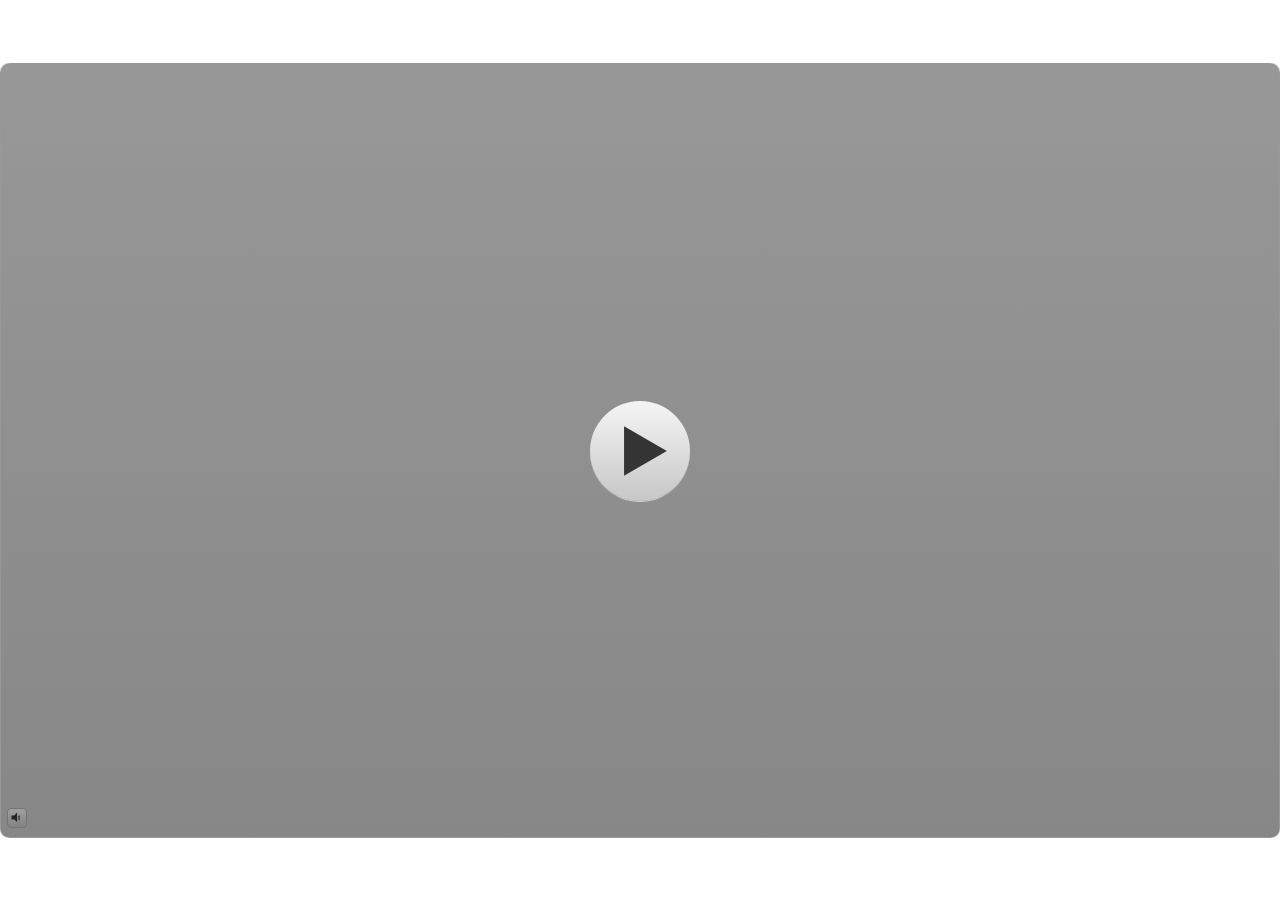
<file: index.html>
<!doctype html>
<html lang="en-US">
<head>
  <meta charset="utf-8">
  <!-- Created using Storyline 3 - http://www.articulate.com  -->
  <!-- version: 3.17.27621.0 -->
  <title>MEDIA SKRIPSHIT</title>
  <meta http-equiv="x-ua-compatible" content="IE=edge"/>
  <meta name="viewport" content="width=device-width,initial-scale=1,user-scalable=no,shrink-to-fit=no,minimal-ui"/>
  <meta name="apple-mobile-web-app-capable" content="yes"/>
  <style>
    html, body { height: 100%; padding: 0; margin: 0 }
    #app { height: 100%; width: 100%; }
  </style>
  
  <script>window.THREE = { };</script>
</head>
<body style="background: #FFFFFF" class="cs-HTML theme-classic">
  <!-- 360 -->
  <script>!function(e){var i=/iPhone/i,o=/iPod/i,n=/iPad/i,t=/(?=.*\bAndroid\b)(?=.*\bMobile\b)/i,d=/Android/i,s=/(?=.*\bAndroid\b)(?=.*\bSD4930UR\b)/i,b=/(?=.*\bAndroid\b)(?=.*\b(?:KFOT|KFTT|KFJWI|KFJWA|KFSOWI|KFTHWI|KFTHWA|KFAPWI|KFAPWA|KFARWI|KFASWI|KFSAWI|KFSAWA)\b)/i,r=/IEMobile/i,h=/(?=.*\bWindows\b)(?=.*\bARM\b)/i,a=/BlackBerry/i,l=/BB10/i,p=/Opera Mini/i,f=/(CriOS|Chrome)(?=.*\bMobile\b)/i,u=/(?=.*\bFirefox\b)(?=.*\bMobile\b)/i,c=new RegExp("(?:Nexus 7|BNTV250|Kindle Fire|Silk|GT-P1000)","i"),w=function(e,i){return e.test(i)},A=function(e){var A=e||navigator.userAgent,v=A.split("[FBAN");if(void 0!==v[1]&&(A=v[0]),this.apple={phone:w(i,A),ipod:w(o,A),tablet:!w(i,A)&&w(n,A),device:w(i,A)||w(o,A)||w(n,A)},this.amazon={phone:w(s,A),tablet:!w(s,A)&&w(b,A),device:w(s,A)||w(b,A)},this.android={phone:w(s,A)||w(t,A),tablet:!w(s,A)&&!w(t,A)&&(w(b,A)||w(d,A)),device:w(s,A)||w(b,A)||w(t,A)||w(d,A)},this.windows={phone:w(r,A),tablet:w(h,A),device:w(r,A)||w(h,A)},this.other={blackberry:w(a,A),blackberry10:w(l,A),opera:w(p,A),firefox:w(u,A),chrome:w(f,A),device:w(a,A)||w(l,A)||w(p,A)||w(u,A)||w(f,A)},this.seven_inch=w(c,A),this.any=this.apple.device||this.android.device||this.windows.device||this.other.device||this.seven_inch,this.phone=this.apple.phone||this.android.phone||this.windows.phone,this.tablet=this.apple.tablet||this.android.tablet||this.windows.tablet,"undefined"==typeof window)return this},v=function(){var e=new A;return e.Class=A,e};"undefined"!=typeof module&&module.exports&&"undefined"==typeof window?module.exports=A:"undefined"!=typeof module&&module.exports&&"undefined"!=typeof window?module.exports=v():"function"==typeof define&&define.amd?define("isMobile",[],e.isMobile=v()):e.isMobile=v()}(this);
    window.isMobile.apple.tablet = window.isMobile.apple.tablet ||
      (navigator.platform === 'MacIntel' && navigator.maxTouchPoints > 1);
    window.isMobile.apple.device = window.isMobile.apple.device || window.isMobile.apple.tablet;
    window.isMobile.tablet = window.isMobile.tablet || window.isMobile.apple.tablet;
    window.isMobile.any = window.isMobile.any || window.isMobile.apple.tablet;
  </script>

  <div id="focus-sink" tabindex="-1"></div>

  <div id="preso"></div>
  <script>
    window.DS = {};
    window.globals = {
      DATA_PATH_BASE: '',
      HAS_FRAME: true,
      HAS_SLIDE: true,

      lmsPresent: false,
      tinCanPresent: false,
      cmi5Present: false,
      aoSupport: false,
      scale: 'show all',
      captureRc: false,
      browserSize: 'fullscreen',
      bgColor: '#FFFFFF',
      features: '',
      themeName: 'classic',
      preloaderColor: '#FFFFFF',
      suppressAnalytics: true,
      productChannel: 'enterprise',
      publishSource: 'storyline',
      aid: '',
      cid: '09a4f780-f6a6-4478-a9ce-cacfe9e671b9',
      playerVersion: '3.17.27621.0',
      maxIosVideoElements: 10,

      
      parseParams: function(qs) {
        if (window.globals.parsedParams != null) {
          return window.globals.parsedParams;
        }
        qs = (qs || window.location.search.substr(1)).split('+').join(' ');
        var params = {},
            tokens,
            re = /[?&]?([^=]+)=([^&]*)/g;

        while (tokens = re.exec(qs)) {
          params[decodeURIComponent(tokens[1]).trim()] =
            decodeURIComponent(tokens[2]).trim();
        }
        window.globals.parsedParams = params;
        return params;
      }

    };

    (function() {

      var classTypes = [ 'desktop', 'mobile', 'phone', 'tablet' ];

      var addDeviceClasses = function(prefix, testObj) {
        var curr, i;
        for (i = 0; i < classTypes.length; i++) {
          curr = classTypes[i];
          if (testObj[curr]) {
            document.body.classList.add(prefix + curr);
          }
        }
      };

      var params = window.globals.parseParams(),
          isDevicePreview = params.devicepreview === '1',
          isPhoneOverride = params.deviceType === 'phone' || (isDevicePreview && params.phone == '1'),
          isTabletOverride = (params.deviceType === 'tablet' || isDevicePreview) && !isPhoneOverride,
          isMobileOverride = isPhoneOverride || isTabletOverride;

      var deviceView = {
        desktop: !window.isMobile.any && !isMobileOverride,
        mobile: window.isMobile.any || isMobileOverride,
        phone: isPhoneOverride || (window.isMobile.phone && !isTabletOverride),
        tablet: isTabletOverride || window.isMobile.tablet
      };

      window.globals.deviceView = deviceView;
      window.isMobile.desktop = !window.isMobile.any;
      window.isMobile.mobile = window.isMobile.any;

      addDeviceClasses('view-', deviceView);

    })();
  </script>
  
  <script src='story_content/user.js' type=text/javascript></script>
  <div class="slide-loader"></div>

  <script>
    if (window.globals.deviceView.isMobile) { var doc = document, loader = doc.body.querySelector('.slide-loader'); [ 1, 2, 3 ].forEach(function(n) { var d = doc.createElement('div'); d.style.backgroundColor = window.globals.preloaderColor; d.classList.add('mobile-loader-dot'); d.classList.add('dot' + n); loader.appendChild(d); }); }
  </script>

  <div class="mobile-load-title-overlay" style="display: none">
    <div class="mobile-load-title">MEDIA SKRIPSHIT</div>
  </div>

  <div class="mobile-chrome-warning"></div>

  <script>
    
    if (window.autoSpider && window.vInterfaceObject) {
      document.querySelector('.mobile-load-title-overlay').style.display = 'none';
    }
  </script>

  

  <link rel="stylesheet" href="html5/data/css/output.min.css" data-noprefix/>
</body>
<script src="html5/lib/scripts/bootstrapper.min.js"></script>
</html>
</file>
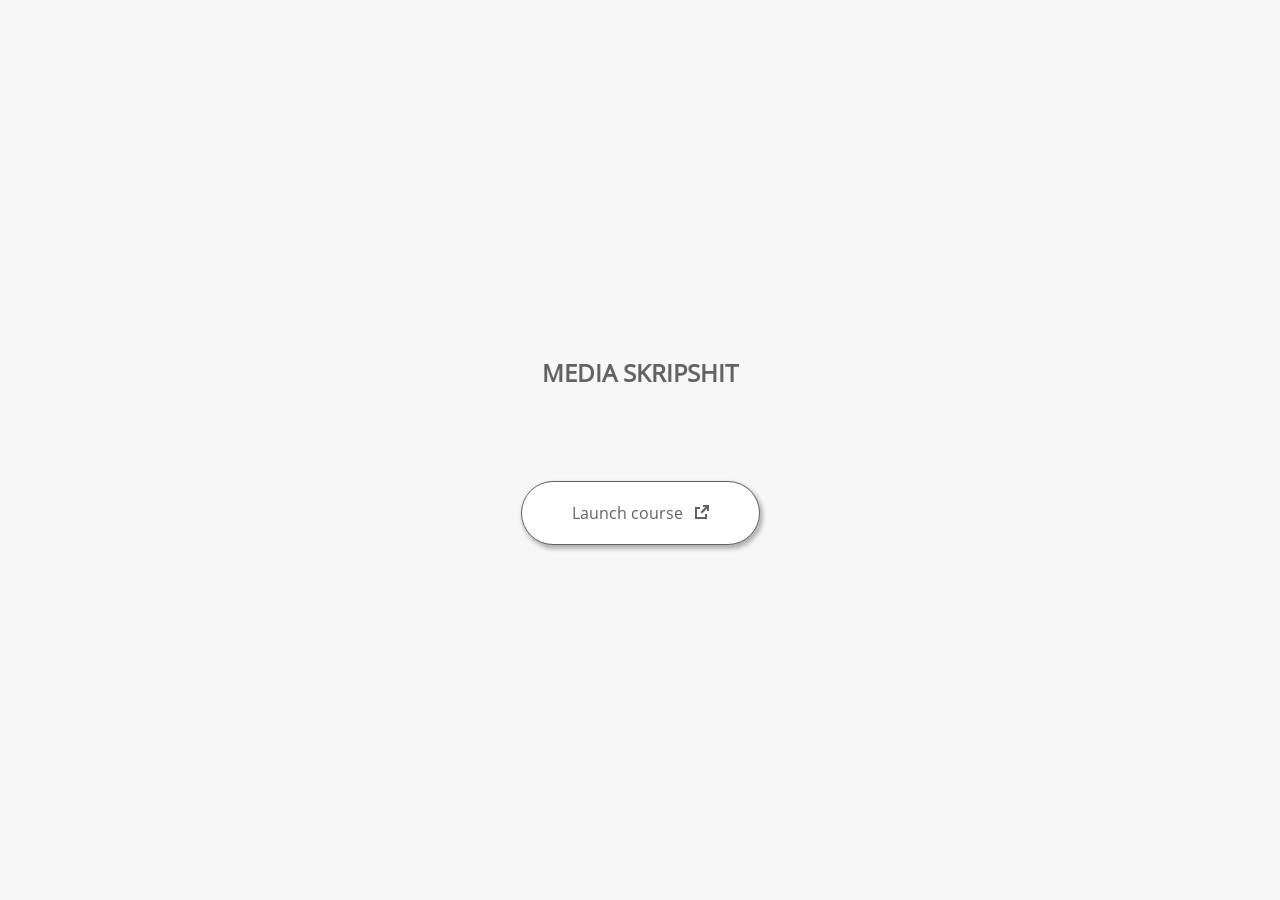
<file: launcher.html>
﻿<html lang="en-US">
	<head>
		<!-- Created using Storyline 3 - http://www.articulate.com  --> 
		<!-- version: 3.17.27621.0 --> 

		<title>MEDIA SKRIPSHIT</title>
    <style>
      @font-face {
        font-family: "Open Sans Full";
        font-style: normal;
        font-weight: 400;
        src: local("Open Sans"),
             local("OpenSans"),
             url(html5/lib/stylesheets/mobile-fonts/open-sans-regular.woff) format("woff")
      }
      body {
        background-color: #F7F7F7;
      }
      h1 {
        color: #636363;
        font-family: "Open Sans Full", Helvetica, sans-serif;
        font-size: 150%;
        margin-bottom: 92px;
        padding-bottom: 0;
      }

      button {
        background-color: #FFF;
        border: 1px solid #636363;
        border-radius: 80px;
        box-shadow: 2px 3px 4px 1px rgba(39, 39, 39, 0.33);
        color: #636363;
        font-family: "Open Sans Full", Helvetica, sans-serif;
        font-size: 100%;
        padding: 20px 50px;
      }
      img {
        height: 15px;
        width: 15px;
        margin-left: 8px;
      }
    </style>
		<script>
			
			/******************************************************************************/
			//
			// NOTE TO DEVELOPERS:
			// The following code should be integrated with your web page in order to open
			// the presentation in a new window.  To launch the presentation immediately, 
			// simply copy the code below into your web page.  To launch the presentation
			// when a button or link is clicked, call LaunchPresentation when the onClick
			// event is triggered.
			//
			/******************************************************************************/		
		
		
			var Safari =  (navigator.appVersion.indexOf("Safari") >= 0);
			
			var g_bChromeless = false;
			var g_bResizeable = false;
			var g_nContentWidth = 1940;
			var g_nContentHeight = 1174;
			var g_strStartPage = "story.html" + document.location.search;
			var g_strBrowserSize = "fullscreen";
		
			function LaunchContent()
			{
				var nWidth = screen.availWidth;
				var nHeight = screen.availHeight;

				if (nWidth > g_nContentWidth && nHeight > g_nContentHeight && g_strBrowserSize != "fullscreen")
				{
					nWidth = g_nContentWidth;
					nHeight = g_nContentHeight;
					
					if (!Safari && !g_bChromeless)
					{
						nWidth += 17;
					}
				}

				// Build the options string
				var strOptions = "width=" + nWidth +",height=" + nHeight;
				if (g_bResizeable)
				{
					strOptions += ",resizable=yes"
				}
				else
				{
					strOptions += ",resizable=no"
				}

				if (g_bChromeless)
				{
					strOptions += ", status=0, toolbar=0, location=0, menubar=0, scrollbars=0";
				}
				else
				{
					strOptions += ", status=1, toolbar=1, location=1, menubar=1, scrollbars=1";
				}

				// Launch the URL
				if (Safari)
				{
					var oWnd = window.open("", "_blank", strOptions);
					oWnd.location = g_strStartPage;
				}
				else
				{
					window.open(g_strStartPage , "_blank", strOptions);
				}
			}

			
			
		</script>
		
	</head>
	
	<body onload="setTimeout('LaunchContent()', 100);">
		<center>
			<table width="100%" height="100%" border="0" cellpadding="0" cellspacing="0">
				<tr>
					<td>
						<center>
              <h1 tabIndex="-1">MEDIA SKRIPSHIT</h1>
							<button onclick="LaunchContent()" aria-label="Launch course: opens in new window">Launch course <img src="story_content/external_window.png" style="border-style: none; height: 14px; width: 14px;" tabIndex="-1" aria-hidden="true"/></button>
						</center>
					</td>
				</tr>
			</table>
		</center>
	</body>
</html>
</file>
